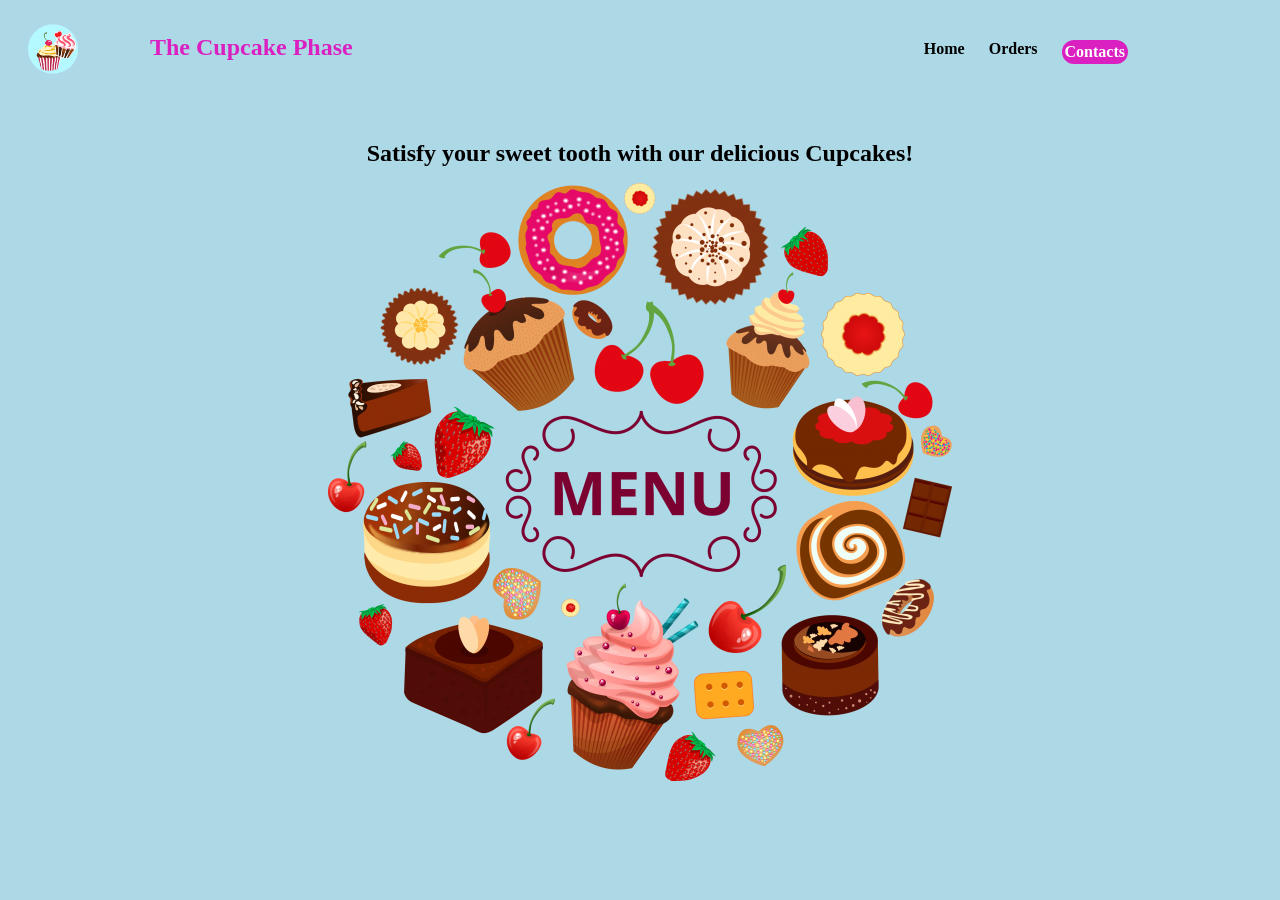
<file: index.html>
<!DOCTYPE html>
<html lang="en">
<head>
    <meta charset="UTF-8">
    <meta name="viewport" content="width=device-width, initial-scale=1.0">
    <title>Home</title>
</head>
<link rel="stylesheet" href="style.css">
<body>
    <header><img src="/assets/cupcake.png" class="top__logo" alt="">
      <nav class="nav-menu" id="nav-menu">
        <div class="personal__logo">The Cupcake Phase</div>
        <ul class="nav__link--list">
          <li class="nav__link">
            <a
              href="#Languages"
              class="nav__link--anchor link__hover-effect link__hover-effects--black"
            >Home</a>
          </li>
          <li class="nav__link">
            <a
              href="#Projects"
              class="nav__link--anchor link__hover-effect link__hover-effects--black"
            >Orders</a>
          </li>
            <a
              href="mailto:julian.gold.crenshaw@gmail.com"
              class="nav__link--anchor nav__link--anchor-primary"
            >Contacts</a>
          </li>
        </ul>
      </nav>
      <h1>
        Satisfy your sweet tooth with our delicious Cupcakes!
      </h1>
      <div>
        <figure class="cakes">
            <img src="assets/party.png" alt="">
        </figure>
      </div>
      </header>
</body>
</html>
</file>
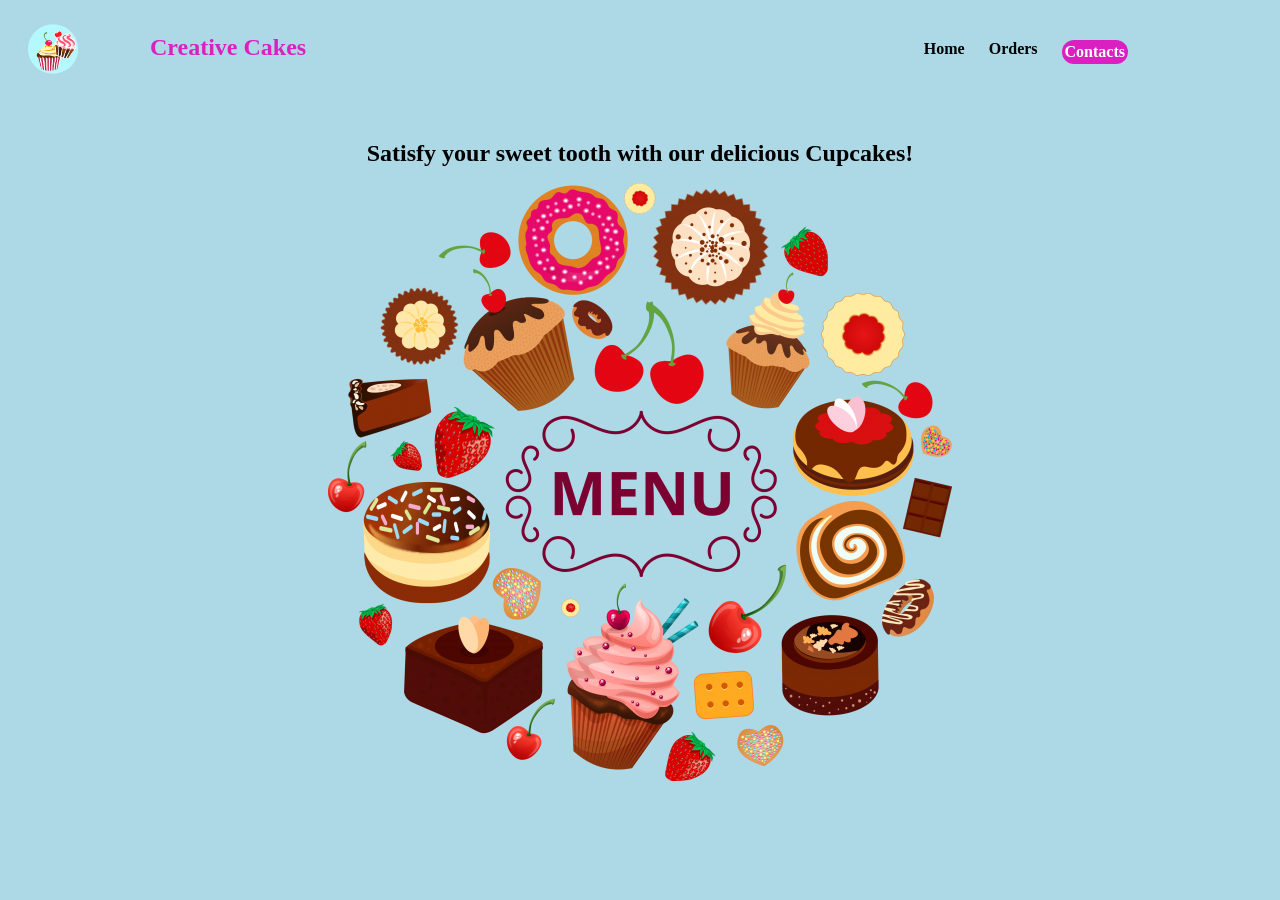
<file: info.HTML>
<!DOCTYPE html>
<html lang="en">
<head>
    <meta charset="UTF-8">
    <meta name="viewport" content="width=device-width, initial-scale=1.0">
    <title>Home</title>
</head>
<link rel="stylesheet" href="style.css">
<body>
    <header><img src="/assets/cupcake.png" class="top__logo" alt="">
      <nav class="nav-menu" id="nav-menu">
        <div class="personal__logo">Creative Cakes</div>
        <ul class="nav__link--list">
          <li class="nav__link">
            <a
              href="#Languages"
              class="nav__link--anchor link__hover-effect link__hover-effects--black"
            >Home</a>
          </li>
          <li class="nav__link">
            <a
              href="#Projects"
              class="nav__link--anchor link__hover-effect link__hover-effects--black"
            >Orders</a>
          </li>
            <a
              href="mailto:julian.gold.crenshaw@gmail.com"
              class="nav__link--anchor nav__link--anchor-primary"
            >Contacts</a>
          </li>
        </ul>
      </nav>
      <h1>
        Satisfy your sweet tooth with our delicious Cupcakes!
      </h1>
      <div>
        <figure class="cakes">
            <img src="assets/party.png" alt="">
        </figure>
      </div>
      </header>
</body>
</html>
</file>
<file: style.css>
header {
    position: relative;
    padding: 1rem;
    align-items: center;
    justify-content: flex-end;
}

html {
    scroll-behavior: smooth;
}

body {
    background: lightblue
}

a {
    text-decoration: none;
    position: relative;

}

.link__hover-effect:after {
    content: "";
    position: absolute;
    height: 3px;
    width: 0;
    bottom: -3px;
    right: 0;
    transition: all 300ms ease;
}

.link__hover-effects--white:after {
    background-color: #ffff;
}

.link__hover-effects--black:after {
    background-color: black;
}

.link__hover-effect:hover:after {
    width: 100%;
    left: 0;
}

li {
    list-style-type: none;
    font-size: 16px;
}

.flex {
    display: flex;
}

.flex-1 {
 flex: 1;
}

.container {
    padding: 50px 0;
    background: lightblue
}

/* NAVIGATION */

nav {
    height: 100px;
    max-width: 1000px;
    width: 100%;
    margin: 0 auto;
    display: flex;
    justify-content: space-between;
    align-items: start;
    padding: 0 12px;
}

.top__logo {
    position: absolute;
    left: 20px;
    width: 50px;
    height: 50px;
}

.nav__link--list {
    display: flex;
    flex-direction: row;

}

.nav__link--anchor {
    margin: 0 12px;
    color: #000;
    font-weight: bold;
}

.nav__link--anchor-primary {
    background-color: #da20c1;
    padding: 3px 3px ;
    border-radius: 50px;
    color: white;
    transition: all 300ms ease;
}

.nav__link--anchor-primary:hover {
    background-color: rgb(212, 130, 182);
}

.personal__logo {
    font-size: 24px;
    color: #da20c1;
    padding: 0 10px;
    margin-top: 10px;
    margin-left: 0px;
    text-align: center;
    font-weight: bold;
    background-color: lightblue;
    border-radius: 20px;
}

h1 {
    text-align: center;
    font-size: 24px;
    color: #000000;
}

.cakes {
    display: flex;
    justify-content: center;
    align-items: center;
}
</file>
